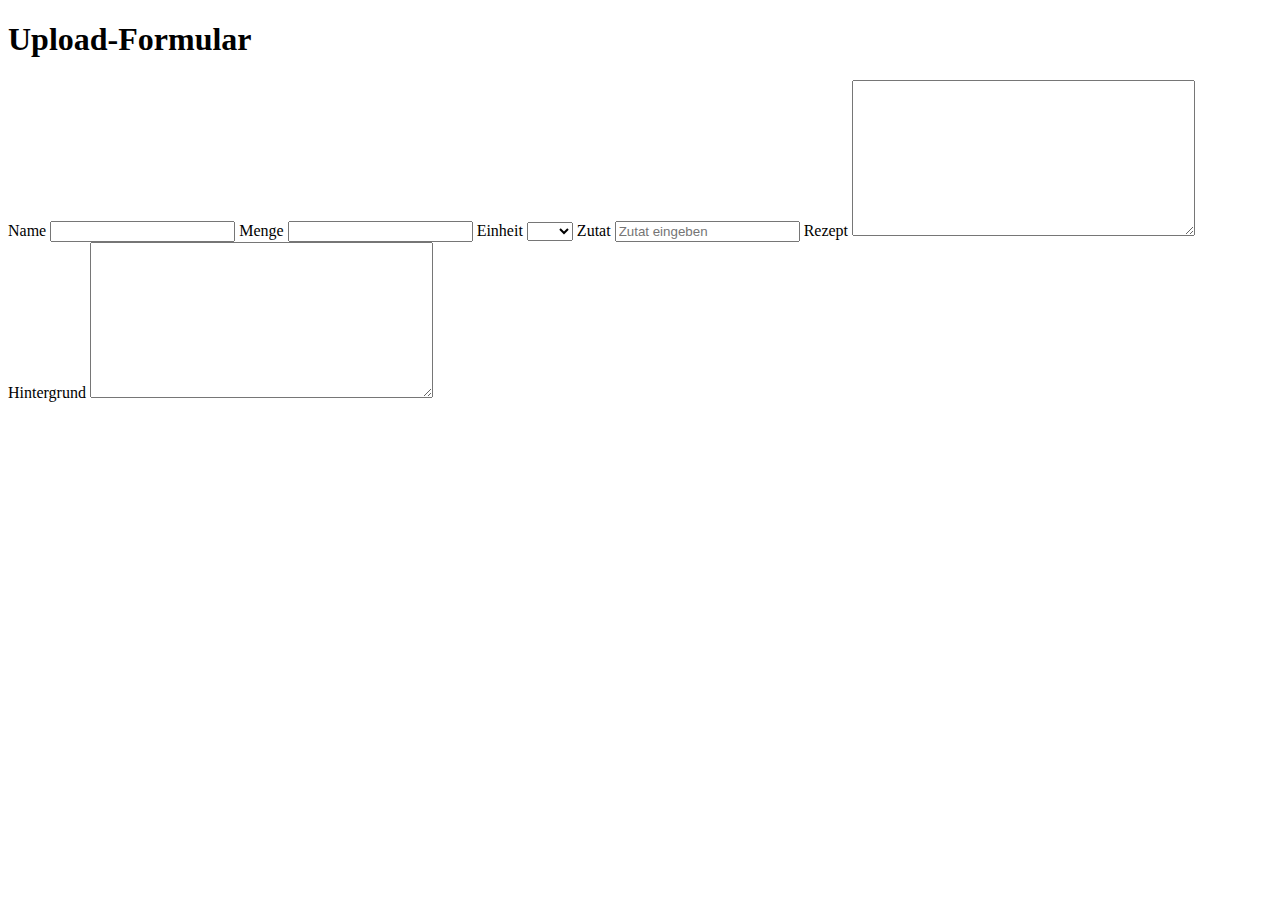
<file: upload.html>
<!DOCTYPE html>
<html>
  <head>
    <meta charset="utf-8">
    <meta name="viewport" content="width=device-width, initial-scale=1">
    <title>Upload</title>
  </head>
  <body>
    <!-- name
    bild
    kategorie
    hintergrund
    rezept
    menge einheit zutat
    geschmack -->
      <h1>Upload-Formular</h1>
      <form id="upload" action=# method="POST">
        <label>Name
            <input type="text" id="cocktail" name="cocktail">
        </label>
        <!-- <fieldset id="rezeptlist"> -->
          <label>Menge
              <input type="text" name="menge" id="menge">
          </label>
          <label>Einheit
              <select name="einheit" id="einheit" type="select">
                  <option>  </option>
                  <option>cl</option>
                  <option>ml</option>
                  <option>l</option>
                  <option>Stk.</option>
                  <option>Spr.</option>
              </select>
          </label>
          <!-- https://www.raymondcamden.com/2012/06/14/example-of-a-dynamic-html5-datalist-control -->
          <label>Zutat
              <input id="zutat" name="zutat" type="text" placeholder="Zutat eingeben" list="searchresults">
                <datalist id="searchresults">
                  <option>Hier</option>
                  <option>Ajax</option>
                </datalist>
          </label>
          <label>Rezept
              <textarea id="rezept" name="rezept" value="Gib das Rezept an" rows=10 cols=40>
              </textarea>
          </label>
        <!-- </fieldset> -->
        <label>Hintergrund
        <textarea id="story" name="story" value="Beschreibe die Entstehungsgeschichte" rows=10 cols=40>
        </textarea>
        </label>

      </form>
  </body>
</html>
</file>
